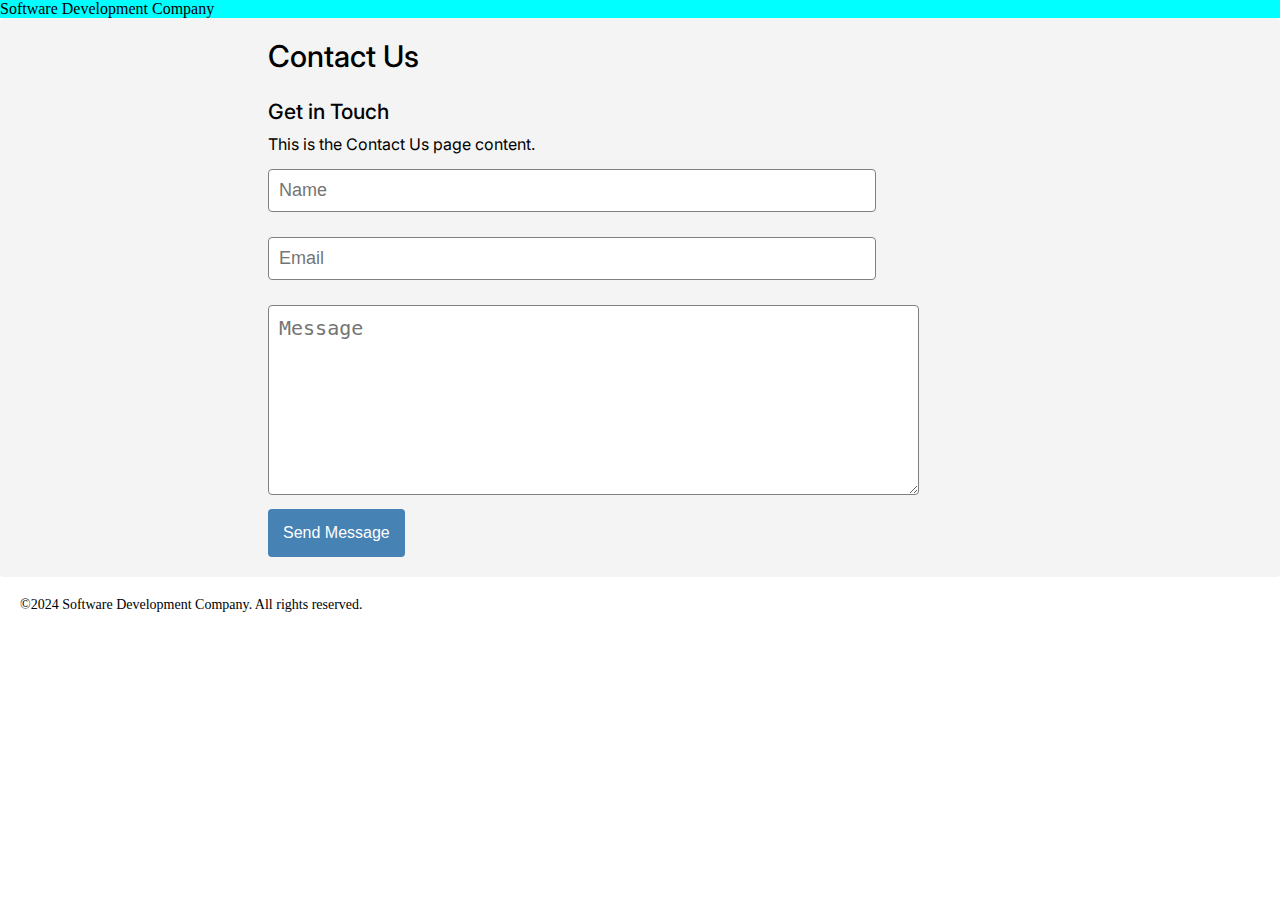
<file: contact.html>
<!DOCTYPE html>
<html lang="en">
<head>
    <meta charset="UTF-8">
    <meta name="viewport" content="width=device-width, initial-scale=1.0">
    <title>Contact Us</title>
    <link rel="preconnect" href="https://fonts.googleapis.com">
    <link rel="preconnect" href="https://fonts.gstatic.com" crossorigin>
    <link href="https://fonts.googleapis.com/css2?family=Inter:ital,opsz,wght@0,14..32,100..900;1,14..32,100..900&display=swap" rel="stylesheet">  
    <link rel="stylesheet" type="text/css" href=""/> 
    <link rel="stylesheet" type="text/css" href="assets/css/pages/contact.css">
    <link rel="stylesheet" type="text/css" href="assets/css/pages/style.css">
</head> 
    <link rel="preconnect" href="https://fonts.googleapis.com">
    <link rel="preconnect" href="https://fonts.gstatic.com" crossorigin>
    <link href="https://fonts.googleapis.com/css2?family=Inter:ital,opsz,wght@0,14..32,100..900;1,14..32,100..900&display=swap" rel="stylesheet">  
    <link rel="stylesheet" type="text/css" href=""/> 
    <link rel="stylesheet" type="text/css" href="assets/css/pages/contact.css">
    <link rel="stylesheet" type="text/css" href="assets/css/pages/style.css">
</head> 
<body>

        <div id="header"></div>
        <div id="header"></div>

    <main>
    <div class="contact-div">
        <h1 class="contact-title">Contact Us</h1>
        <h3 class="contact-subtitle">Get in Touch</h3>
        <p class="contact-des">This is the Contact Us page content.</p>

        <div>
            <form class="contact-form" action="contact.html" method="POST">
                <div class="form-group">
                    <input type="text" id="name" class="form-element" name="name" placeholder="Name" required >  
                </div>

                <div class="form-group">
                    <input type="email" id="email" class="form-element" name="email" placeholder="Email" required>   
                </div>

                <div class="form-group">
                    <textarea id="message" name="message" class="message" rows="7" placeholder="Message" required></textarea>
                </div> 

                <div>
                    <input type="submit" name="btnSubmit" class="btnSubmit" value="Send Message"/>
                </div>
        </div>
    </div>
    </main>

    <footer>
        <div id="footer"></div>
        <div id="footer"></div>
    </footer>
     

    <script src="assets/js/pages/partials.js">

    </script>
     

    <script src="assets/js/pages/partials.js">

    </script>
</body>
</html>
</file>
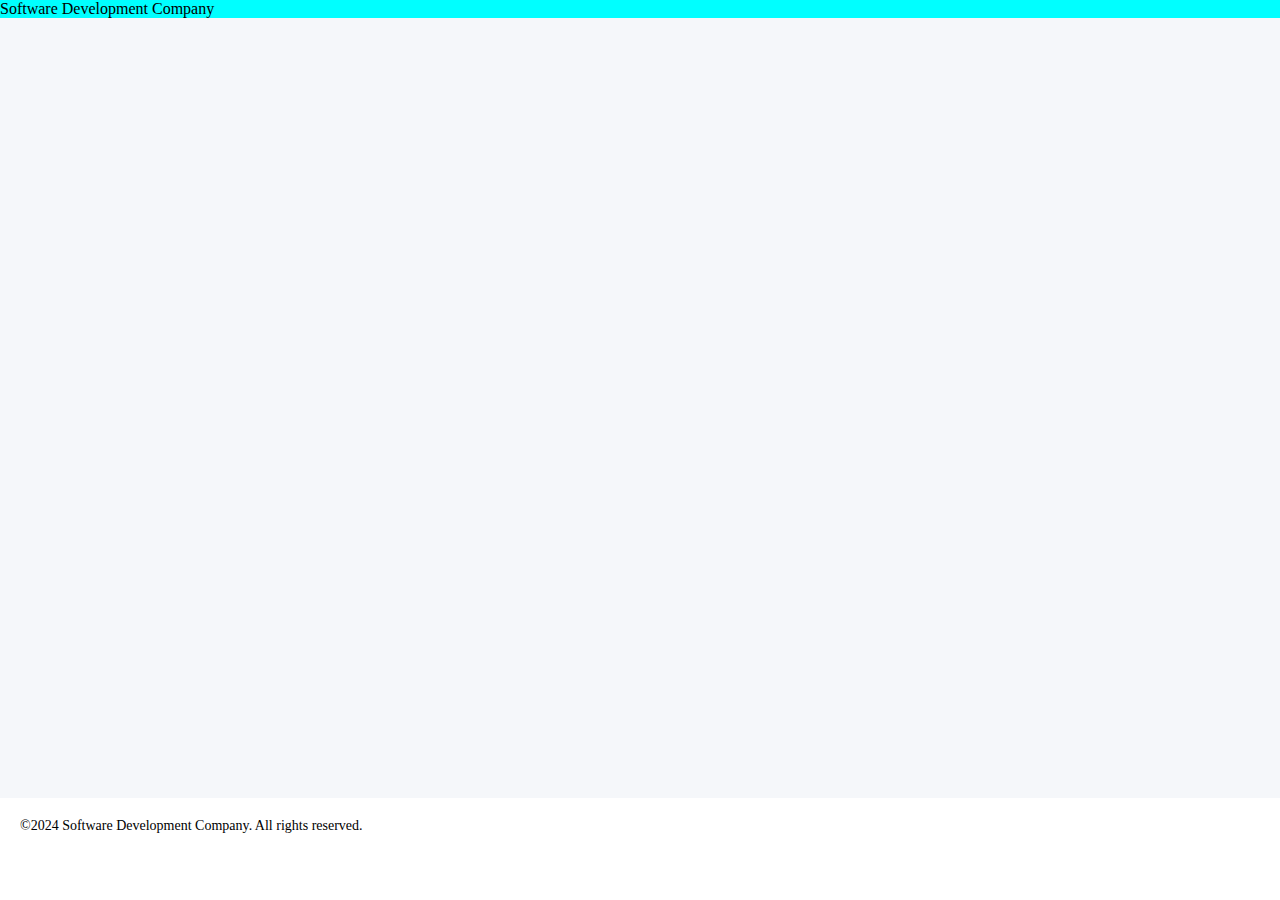
<file: home.html>
<!DOCTYPE html>
<html lang="en">

<head>
    <meta charset="UTF-8">
    <meta name="viewport" content="width=device-width, initial-scale=1.0">
    <title>Products</title>
    <link rel="stylesheet" href="assets/css/pages/index.css">
    <link rel="stylesheet" href="assets/css/pages/style.css">
</head>

<body>

    <div id="header"></div>

    <main>
        <div></div>
    </main>
    <div id="footer"></div>


    <script src="../assets/js/pages/partials.js"></script>
</body>

</html>
</file>
<file: assets/css/pages/contact.css>
main {
    padding:20px;
    background-color: #f4f4f4;
    border-radius:4px;

    display:flex;
    flex-direction:column;
    

} 
.contact-div{
    align-items:center;
    justify-content: center;

    margin-left: 20%;
    width: 70%;;
}

main .contact-title {
    font-size: 30px;
    color: #000;
    margin-bottom: 25px;
    font-family: "Inter", sans-serif;
    font-weight: 500;
}

main .contact-subtitle{
    font-size: 21px;
    color:#000;
    font-family: "Inter", sans-serif;
    font-weight:500;
    margin-bottom: 10px;
}

p.contact-des{
    font-size:16px;
    font-family: "Inter", sans-serif;
    
    margin-bottom: 10px;
}

div.form-group{
    margin-bottom:10px;
}

label{
    font-weight: 500;

    margin-bottom: 5px;
}

input.form-element {
    width: 70%;
    padding: 10px;

    margin-top: 5px;
    margin-bottom: 10px;    
    border-radius: 4px;
    border: 1px solid gray;

    font-size: 18px;

}
.message{
    border-radius:4px;
    border: 1px solid gray;
    
    width:75%;
    font-size: 20px;
    padding:10px;
    margin-top:5px;
}

.btnSubmit{
    padding:15px;
    border: none;
    border-radius: 4px;

    color: #fff;
    background-color:steelblue;
    font-size: 16px;
}

.btnSubmit:hover{
    cursor:pointer;
    background-color: #4CAF50;
}

/* Responsive */
@media (max-width: 768px) {
    main {
        width: 90%;
        margin-left: 5%;
    }

    main .contact-title {
        font-size: 24px;
    }

    main .contact-subtitle {
        font-size: 18px;
    }

    p.contact-des {
        font-size: 14px;
    }

    input.form-element, .message {
        width: 93%;
        font-size: 16px;
    }
}
</file>
<file: assets/css/pages/style.css>
*{
  box-sizing: border-box ;
  margin: 0;
  padding:0;
}
.header-bar {
  display: flex; 
  justify-content: space-between; 
  background-color: rgb(16, 19, 71);
  padding: 15px 20px;
  font-family: sans-serif;
}

.brand-title{
  text-decoration:none;
  color: white;
}
.branding {
  font-size: 20px;
  font-weight: bold;
  color: white;
}

.brand-title{
  text-decoration:none;
  color: black;
}


.nav-content ul {
  list-style: none;
  display: flex; 
  padding: 0;
}

.nav-content li {
  margin-left: 20px;  
}

.nav-content a {
  text-decoration: none;
  color: white;
  font-size: 16px;
}

.nav-content a.active {
  font-weight: bold;
  color: red;
  text-decoration: underline;
}

#footer {
   
  padding: 20px;  
 
  font-size: 14px;  
}

.footer-content p {
  margin: 0; 
}

.nav-content a.active {
  font-weight: bold;
  color: red;
  text-decoration: underline;
}
</file>
<file: assets/css/pages/index.css>
/* Main Content Styles */
main {
    display: flex;
    flex-direction: column;
    align-items: center;
    justify-content: center;
    text-align: center;
    min-height: calc(100vh - 120px); /* Adjust based on header/footer height */
    padding: 40px 20px;
    background-color: #f5f7fa;
}

main h1 {
    font-size: 2.8rem;
    font-weight: 700;
    color: #2c3e50;
    margin-bottom: 1.5rem;
    line-height: 1.2;
    max-width: 800px;
}

main p {
    font-size: 1.25rem;
    color: #7f8c8d;
    margin-bottom: 2.5rem;
    line-height: 1.6;
    max-width: 600px;
}

.search-button {
    display: inline-block;
    padding: 15px 35px;
    background-color: #3498db;
    color: white;
    border: none;
    border-radius: 5px;
    font-size: 1.1rem;
    font-weight: 600;
    text-decoration: none;
    cursor: pointer;
    transition: all 0.3s ease;
    box-shadow: 0 4px 6px rgba(0, 0, 0, 0.1);
}

.search-button:hover {
    background-color: #2980b9;
    transform: translateY(-2px);
    box-shadow: 0 6px 8px rgba(0, 0, 0, 0.15);
}

/* Responsive adjustments */
@media (max-width: 768px) {
    main h1 {
        font-size: 2rem;
    }
    
    main p {
        font-size: 1rem;
    }
    
    .search-button {
        padding: 12px 28px;
    }
}
</file>
